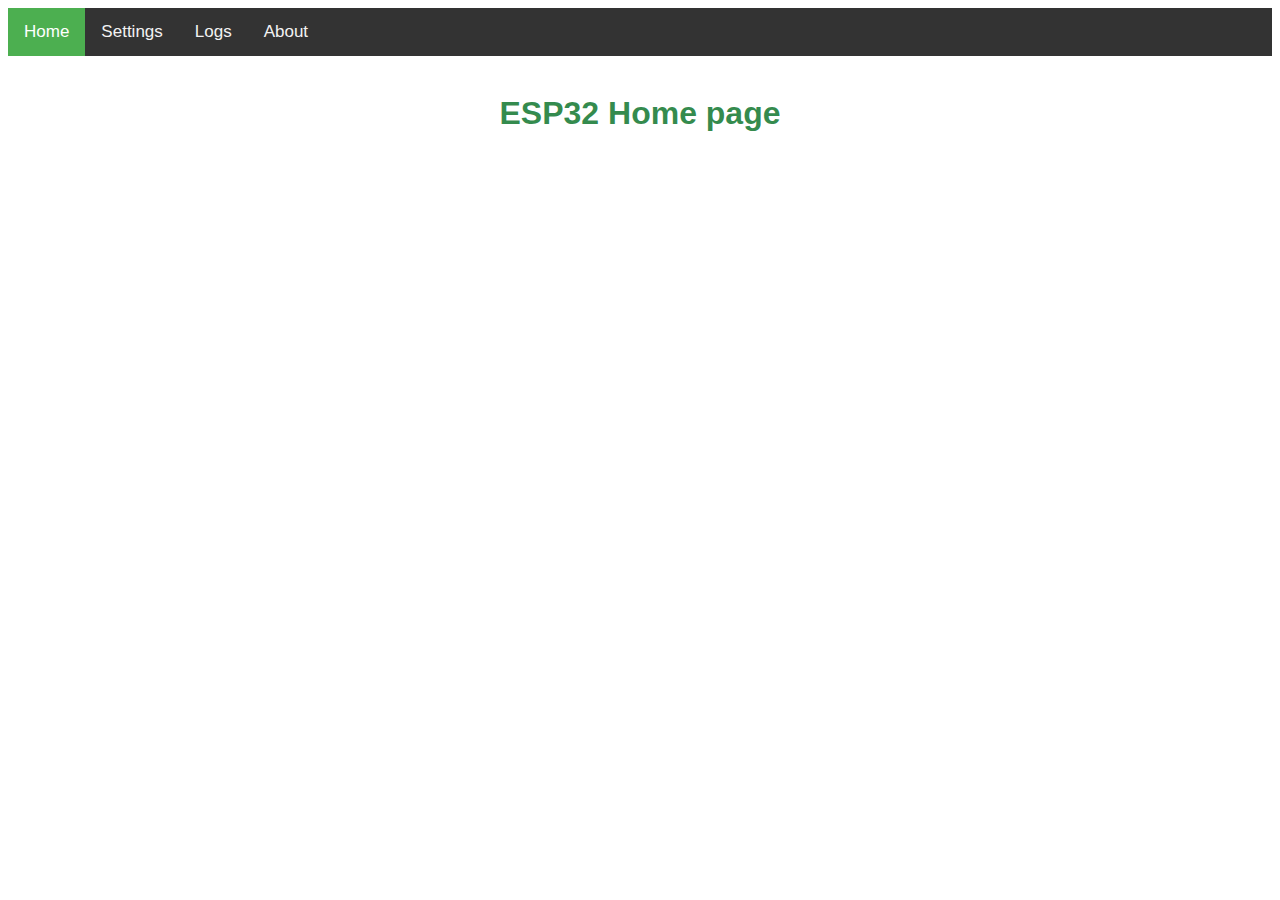
<file: data/index.html>
<!DOCTYPE html>
<html>
<head>
	<meta name="viewport" content="width=device-width, initial-scale=1">

	<title>ESP32 Web Server</title>
	<link rel="icon" href="data:,">
	<link rel="stylesheet" type="text/css" href="style.css">
</head>
<body>

	<div class="topnav">
		<a class="active" href="./index.html">Home</a>
		<a href="./settings.html">Settings</a>
		<a href="./log.html">Logs</a>
		<a href="./about.html">About</a>
	</div>

	<h1>ESP32 Home page</h1>

	
</body>
</html>
</file>
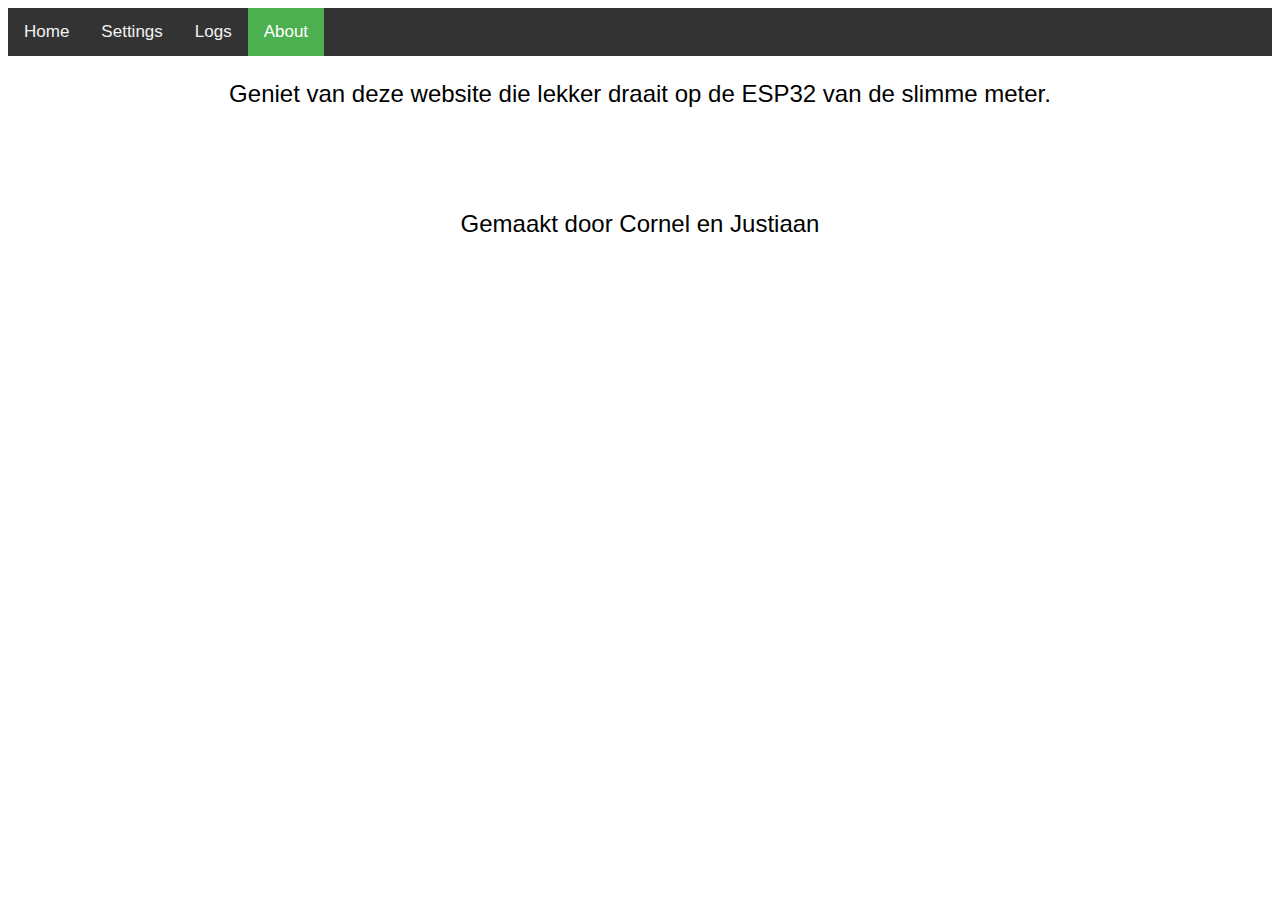
<file: data/about.html>
<!DOCTYPE html>
<html>
<head>
	<meta name="viewport" content="width=device-width, initial-scale=1">

	<title>ESP32 Web Server</title>
	<link rel="icon" href="data:,">
	<link rel="stylesheet" type="text/css" href="style.css">
</head>
<body>

	<div class="topnav">
		<a href="./index.html">Home</a>
		<a href="./settings.html">Settings</a>
		<a href="./log.html">Logs</a>
		<a class="active" href="./about.html">About</a>
	</div>
<p>Geniet van deze website die lekker draait op de ESP32 van de slimme meter.</p>
<br><br><br>
<p>Gemaakt door Cornel en Justiaan</p>

	
</body>
</html>
</file>
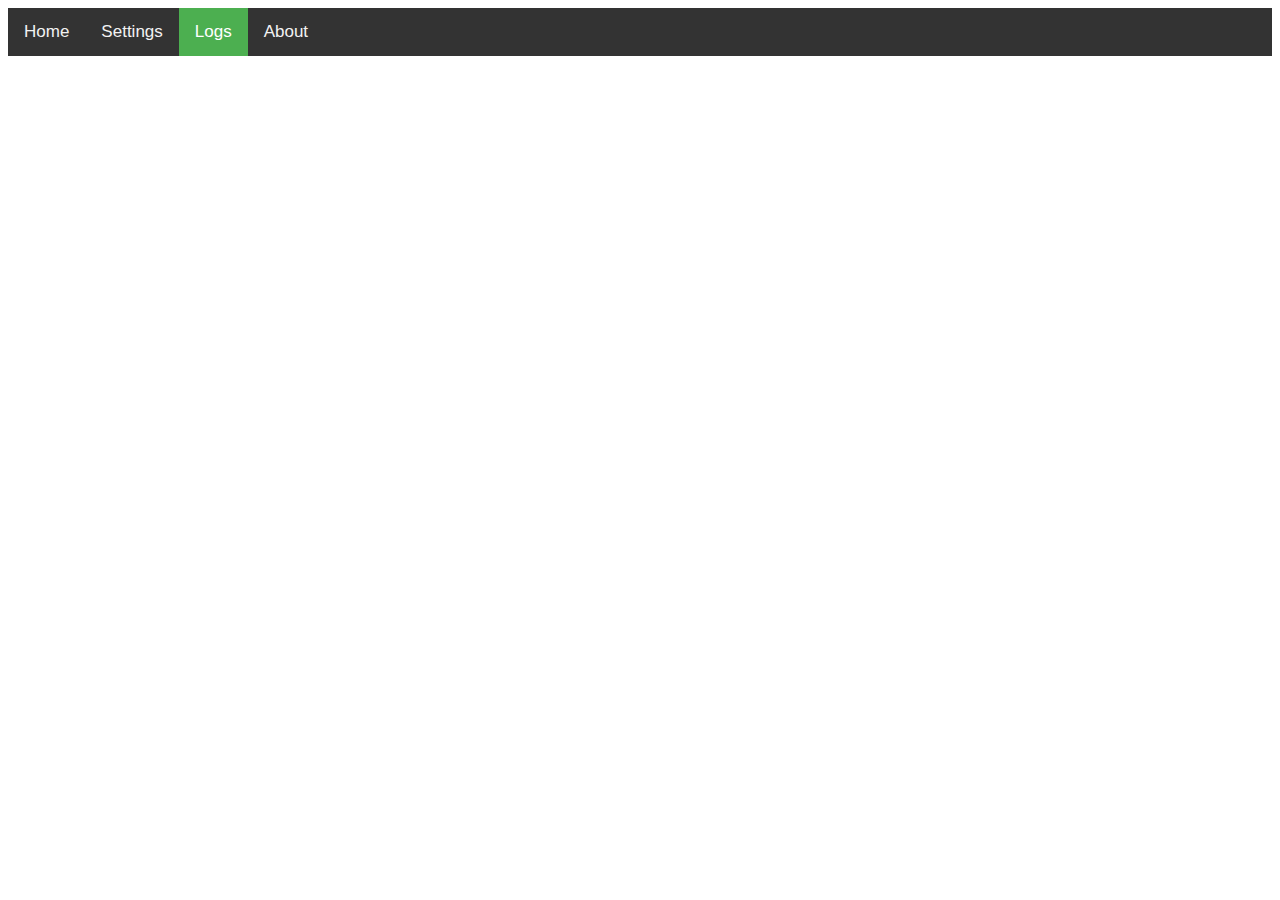
<file: data/log.html>
<!DOCTYPE html>
<html>
<head>
	<meta name="viewport" content="width=device-width, initial-scale=1">

	<title>ESP32 Web Server</title>
	<link rel="icon" href="data:,">
	<link rel="stylesheet" type="text/css" href="style.css">
</head>
<body>

	<div class="topnav">
		<a href="./index.html">Home</a>
		<a href="./settings.html">Settings</a>
		<a class="active" href="./log.html">Logs</a>
		<a href="./about.html">About</a>
	</div>
    


</body>
</html>
</file>
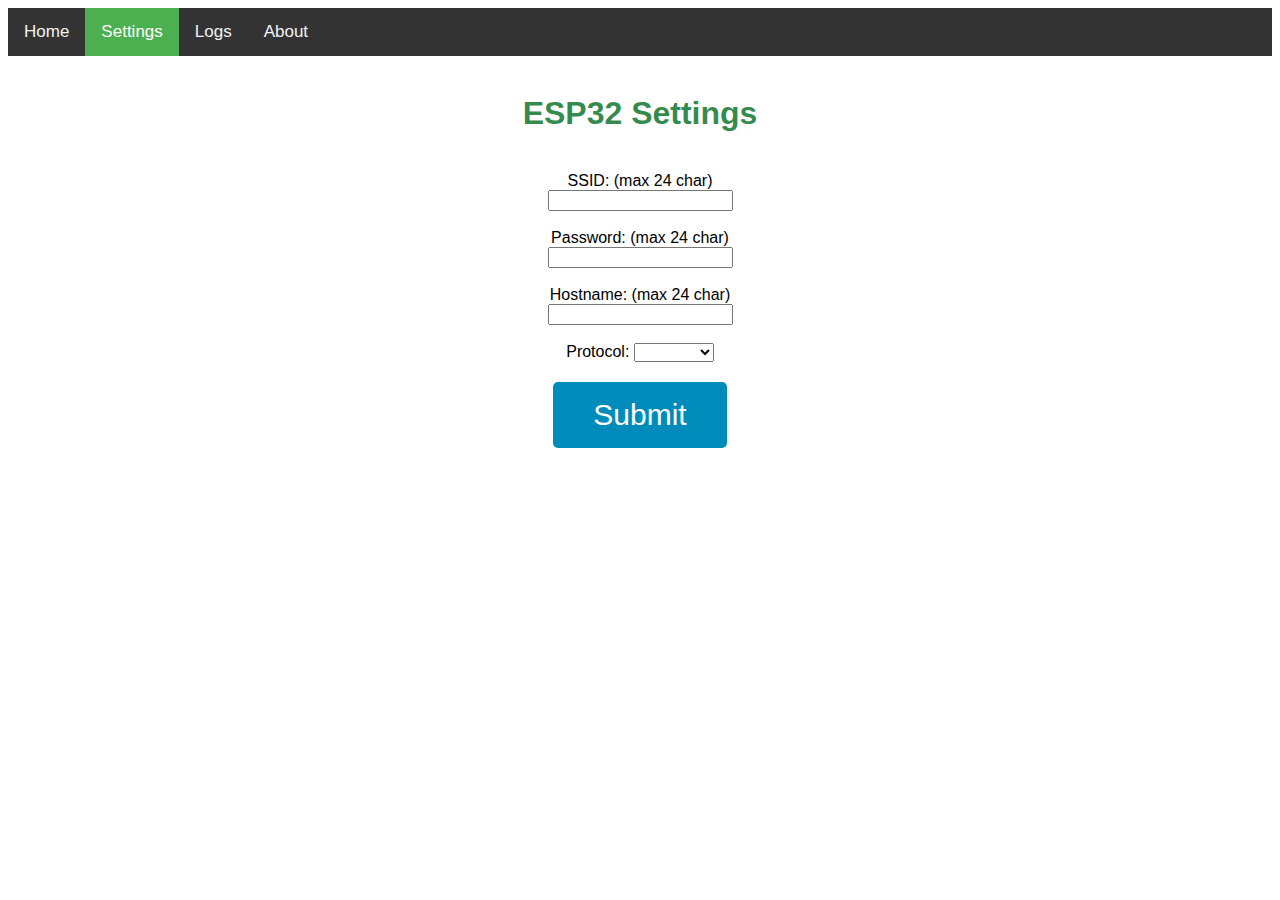
<file: data/settings.html>
<!DOCTYPE html>
<html>
<head>
	<title>ESP32 Web Server</title>
	<meta name="viewport" content="width=device-width, initial-scale=1">
	<link rel="icon" href="data:,">
	<link rel="icon" href="data:images">
	<link rel="stylesheet" type="text/css" href="style.css">
	<style>
		table, th, td {
			border: 1px solid black;
			font-family: Arial;
			
		}
	</style>
</head>
<body>

	<div class="topnav">
		<a href="./index.html">Home</a>
		<a class="active" href="./settings.html">Settings</a>
		<a href="./log.html">Logs</a>
		<a href="./about.html">About</a>
	</div>

	<h1>ESP32 Settings</h1>
	<form action="/get">
		<label for="ssid">SSID: (max 24 char)</label><br>
		<input type="text" id="ssid" name="SSID"><br><br>
		<label for="pass">Password: (max 24 char)</label><br>
		<input type="password" id="pass" name="PASS"><br><br>
		<label for="host">Hostname: (max 24 char)</label><br>
		<input type="text" id="host" name="HOST"><br><br>

		<label for="protocol">Protocol:</label>
		<select id="protocol" name="PROTOCOL">
			<option value=""></option>
			<option value="DSMR5.0">DSMR5.0</option>
			<option value="DSMR2.2">DSMR2.2</option>
		</select>

<!--
		SSID: 		<br><input type="text" name="SSID"> (max 24 char) <br><br>
		Password: 	<br><input type="password" name="PASS"> (max 24 char) <br><br>
		Hostname: 	<br><input type="text" name="host"> (max 24 char) <br><br><br>
		Serial connection	<br>
		Baudrate:	<br><input type="text" name="baud"> 
		AP_ssid:	<br><input type="text" name="SSID_AP"> (max 24 char) <br><br>
		AP_password:<br><input type="password" name="pass_AP"> (max 24 char) <br><br>
-->

		<br><br><input class="button" type="submit" value="Submit">

</body>
</html>
</file>
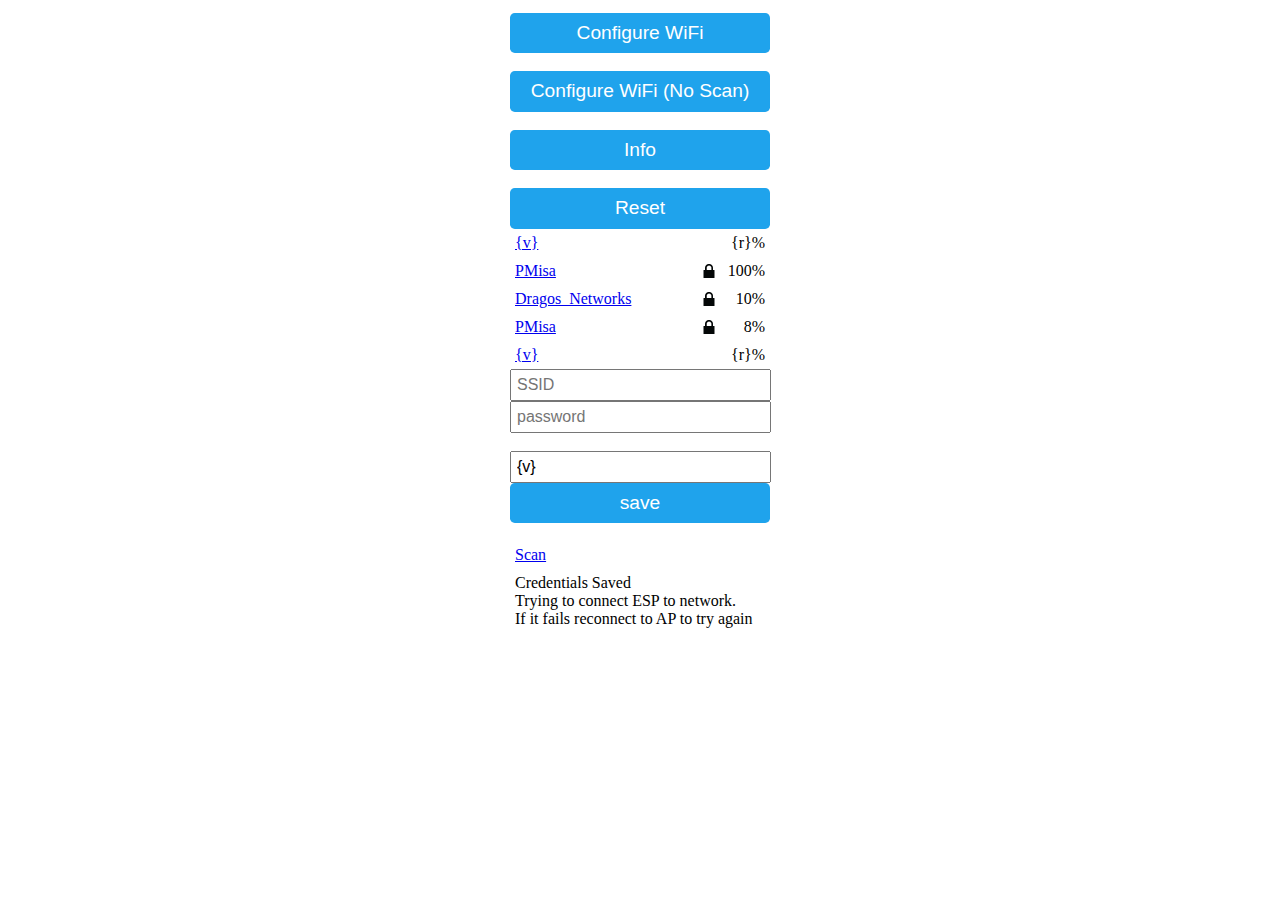
<file: lib/Internet/WifiManager/WiFiManager-master/extras/WiFiManager.template.html>
<!-- HTTP_HEAD -->
<!DOCTYPE html>
<html lang="en">
	<head>
		<meta name=\"viewport\" content=\"width=device-width, initial-scale=1, user-scalable=no\"/>
		<title>{v}</title>
<!-- /HTTP_HEAD -->
<!-- HTTP_STYLE -->
		<style>
			.c{text-align: center;}
			div,input{padding:5px;font-size:1em;}
			input{width:95%;}
			body{text-align: center;font-family:verdana;}
			button{border:0;border-radius:0.3rem;background-color:#1fa3ec;color:#fff;line-height:2.4rem;font-size:1.2rem;width:100%;}
			.q{float: right;width: 64px;text-align: right;}
			.l{background: url("[data-uri]") no-repeat left center;background-size: 1em;}
		</style>
<!-- /HTTP_STYLE -->
<!-- HTTP_SCRIPT -->
		<script>
			function c(l){document.getElementById('s').value=l.innerText||l.textContent;document.getElementById('p').focus();}
		</script>
<!-- /HTTP_SCRIPT -->
<!-- HTTP_HEAD_END -->
	</head>
	<body>
		<div style="text-align:left;display:inline-block;min-width:260px;">
<!-- /HTTP_HEAD_END -->

	<!--
	  	<div><a href='#' onclick='c(this)'>{v}</a> {r}% {i}</div>
	  	<div><a href='#' onclick='c(this)'>{v}</a> 100% 	<img src='[data-uri]'/></div>
	    <div><a href='#' onclick='c(this)'>Vila17</a> 95% 	<img src='[data-uri]'/></div>
	    <div><a href='#'>LilRid</a> 100% 			<img src='[data-uri]'/></div>
	    <div><a href='#'>Marcelica</a> 100% 				<img src='[data-uri]'/></div>
	    <div><a href='#'>PMica</a> 110% 					<img src='[data-uri]' width="13px"/></div>
		-->

		<!--style>
			.q{float: right;width: 64px;text-align: right;}
			.l{background: url("[data-uri]") no-repeat left center;background-size: 1em;}
		</style-->


			<!-- HTTP_PORTAL_OPTIONS -->
			<form action=\"/wifi\" method=\"get\"><button>Configure WiFi</button></form><br/><form action=\"/0wifi\" method=\"get\"><button>Configure WiFi (No Scan)</button></form><br/><form action=\"/i\" method=\"get\"><button>Info</button></form><br/><form action=\"/r\" method=\"post\"><button>Reset</button></form>
			<!-- /HTTP_PORTAL_OPTIONS -->

			<div><a href='#' onclick='c(this)'>{v}</a> <span class="q {i}">{r}%</span></div>
			<div><a href='#'>PMisa</a> <span class="q l">100%</span> </div>
			<div><a href='#'>Dragos_Networks</a>&nbsp;<span class="q l">10%</span> </div>
			<div><a href='#'>PMisa</a> <span class="q l">8%</span> </div>

			<!-- HTTP_ITEM -->
			<div><a href='#p' onclick='c(this)'>{v}</a>&nbsp;<span class='q {i}'>{r}%</span></div>
			<!-- /HTTP_ITEM -->
			<!-- HTTP_FORM_START -->
			<form method='get' action='wifisave'><input id='s' name='s' length=32 placeholder='SSID'><br/><input id='p' name='p' length=64 type='password' placeholder='password'><br/>
			<!-- /HTTP_FORM_START -->
			<!-- HTTP_FORM_PARAM -->
			<br/><input id='{i}' name='{n}' length='{l}' placeholder='{p}' value='{v}' {c}>
			<!-- /HTTP_FORM_PARAM -->
			<!-- HTTP_FORM_END -->
			<br/><button type='submit'>save</button></form>
			<!-- /HTTP_FORM_END -->
			<!-- HTTP_SCAN_LINK -->
			<br/><div class=\"c\"><a href=\"/wifi\">Scan</a></div>
			<!-- /HTTP_SCAN_LINK -->
			<!-- HTTP_SAVED -->
			<div>Credentials Saved<br />Trying to connect ESP to network.<br />If it fails reconnect to AP to try again</div>
			<!-- /HTTP_SAVED -->




<!-- HTTP_END -->
    </div>
	</body>
</html>
<!-- /HTTP_END -->
</file>
<file: data/style.css>
html {
	font-family: Helvetica;
	display: inline-block;
	margin: 0px auto;
	text-align: center;
}
h1{
	color: #0f762ed8;
	padding: 2vh;
}
p{
	font-size: 1.5rem;
}
.button{
	display: inline-block;
	background-color: #008CBA;
	border: none;
	border-radius: 5px;
	color: white;
	padding: 16px 40px;
	text-decoration: none;
	font-size: 30px;
	margin: 2px;
	cursor: pointer;
}

.topnav {
	overflow: hidden;
	background-color: #333;
}

.topnav a {
	float: left;
	color: #f2f2f2;
	text-align: center;
	padding: 14px 16px;
	text-decoration: none;
	font-size: 17px;
}

.topnav a:hover {
	background-color: #ddd;
	color: black;
}

.topnav a.active {
	background-color: #4CAF50;
	color: white;
}
</file>
